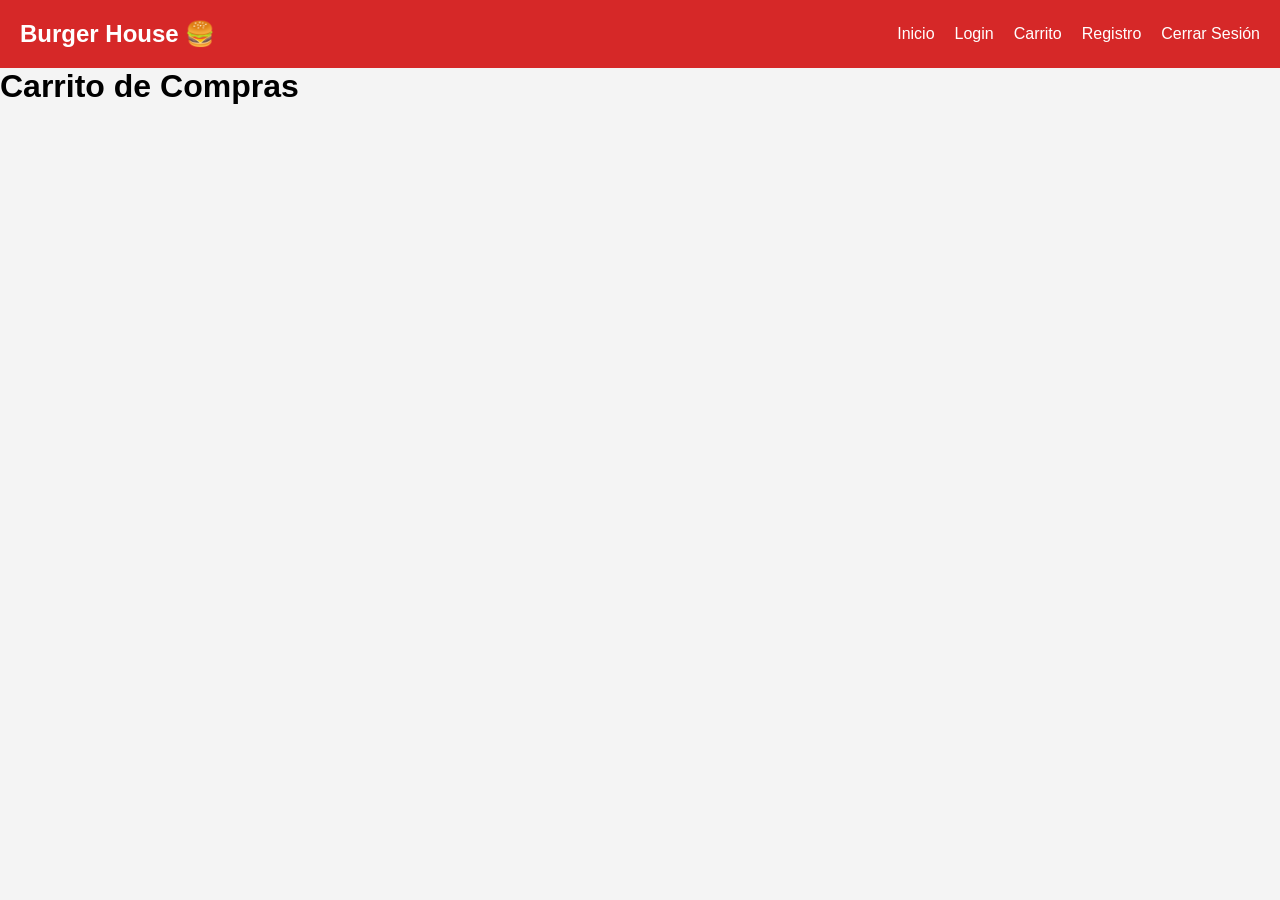
<file: carrito.html>
<!DOCTYPE html>
<html lang="es">

<head>
    <meta charset="UTF-8">
    <title>Carrito</title>
    <link rel="stylesheet" href="css/estilos.css">
</head>

<body>

    <div id="navbar"></div>

    <h1>Carrito de Compras</h1>

    <div id="carrito"></div>

    <script src="js/navbar.js"></script>
    <script src="js/carrito.js"></script>

</body>

</html>
</file>
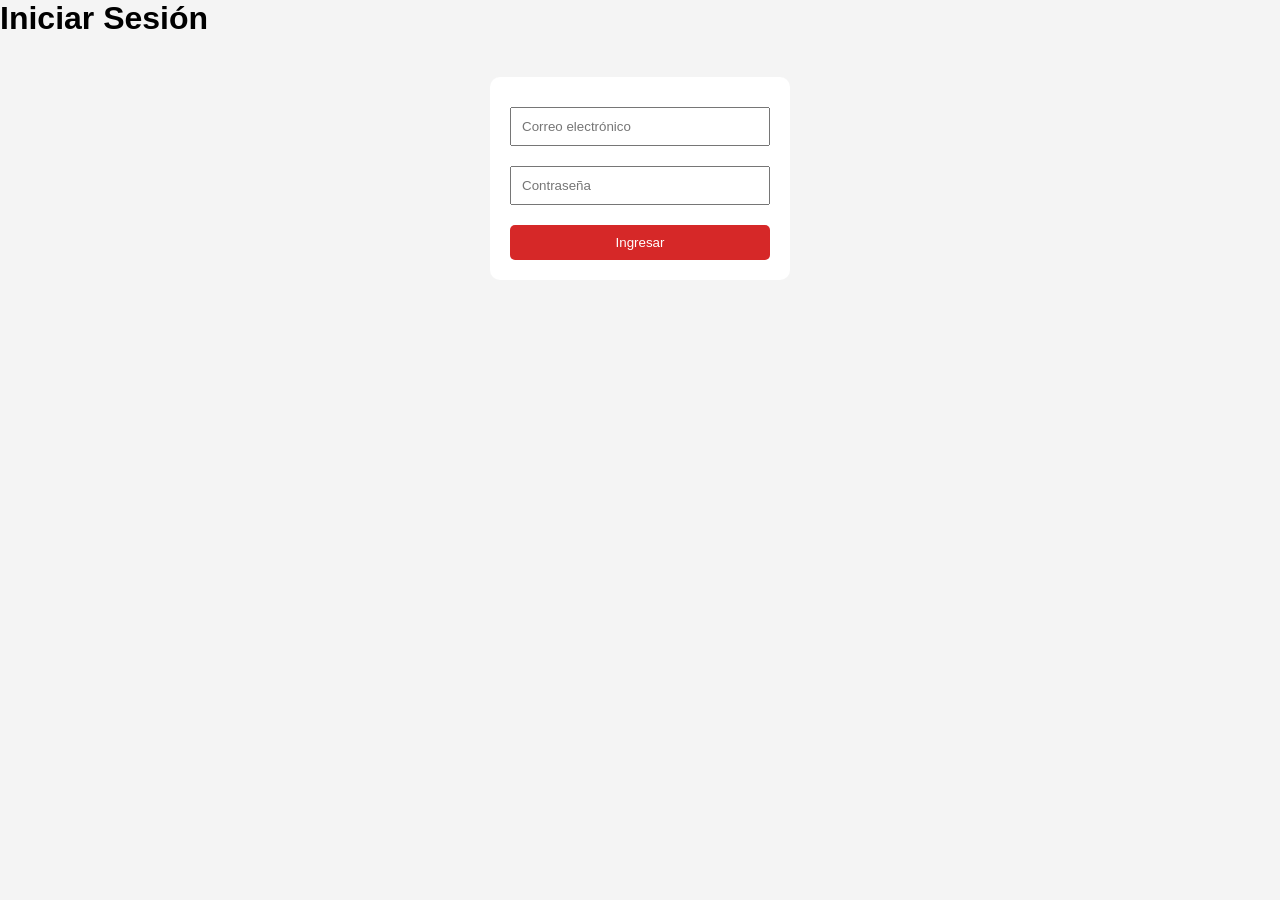
<file: login.html>
<!DOCTYPE html>
<html lang="es">

<head>
    <meta charset="UTF-8">
    <title>Login</title>

    <link rel="stylesheet" href="css/estilos.css">
</head>

<body>

    <h1>Iniciar Sesión</h1>

    <form>

        <input type="email" placeholder="Correo electrónico">

        <input type="password" placeholder="Contraseña">

        <button>Ingresar</button>

    </form>

</body>

</html>
</file>
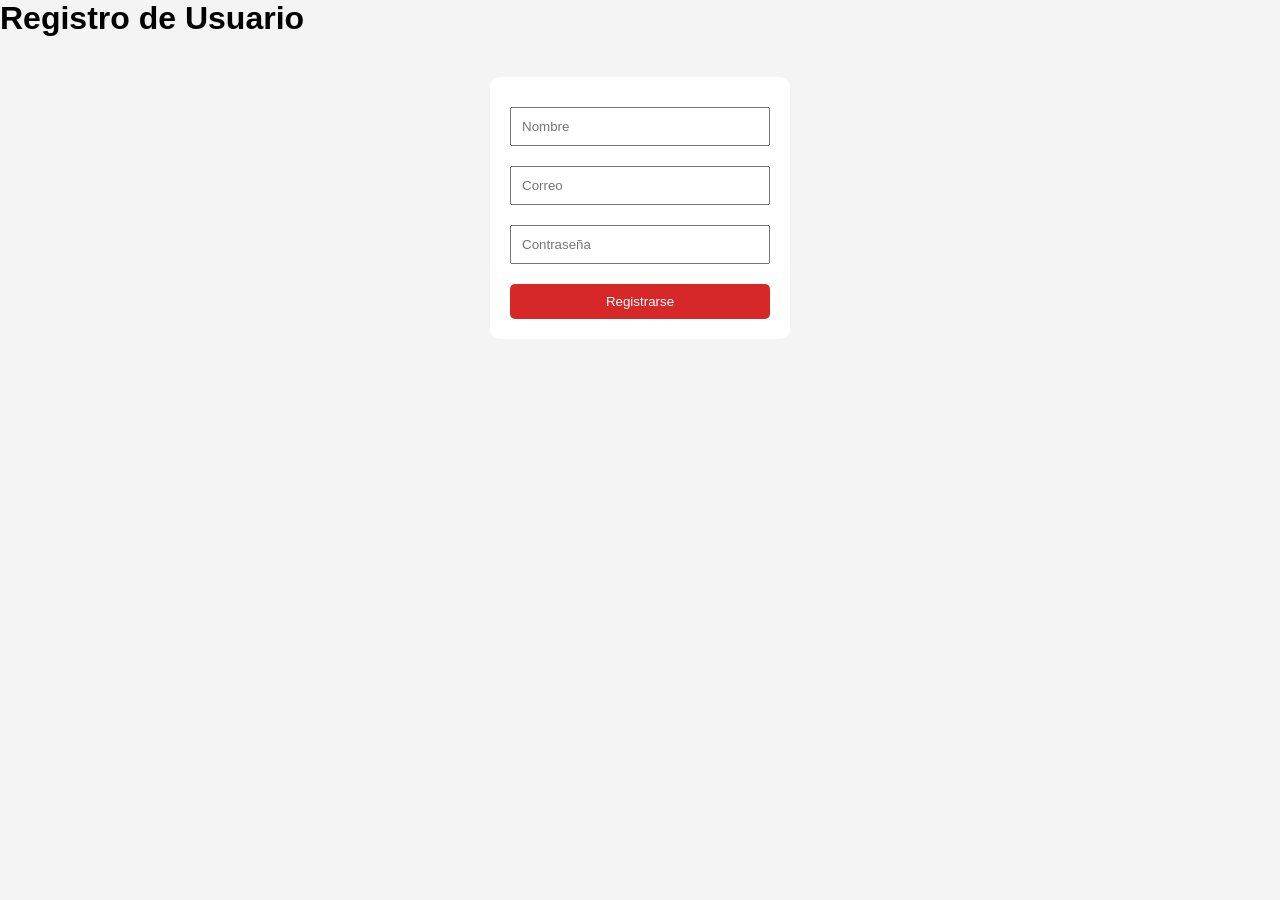
<file: registro.html>
<!DOCTYPE html>
<html lang="es">

<head>
    <meta charset="UTF-8">
    <title>Registro</title>

    <link rel="stylesheet" href="css/estilos.css">
</head>

<body>

    <h1>Registro de Usuario</h1>

    <form>

        <input type="text" placeholder="Nombre">

        <input type="email" placeholder="Correo">

        <input type="password" placeholder="Contraseña">

        <button>Registrarse</button>

    </form>

</body>

</html>
</file>
<file: css/estilos.css>
*{
    margin:0;
    padding:0;
    box-sizing:border-box;
}

body{
    font-family:Arial, sans-serif;
    background:#f4f4f4;
}

nav{
    background:#d62828;
    color:white;
    padding:20px;
    display:flex;
    justify-content:space-between;
    align-items:center;
}

nav ul{
    display:flex;
    list-style:none;
}

nav ul li{
    margin-left:20px;
}

nav a{
    color:white;
    text-decoration:none;
}

header{
    text-align:center;
    padding:40px;
}

.productos{
    display:flex;
    justify-content:center;
    gap:20px;
    flex-wrap:wrap;
}

.card{
    background:white;
    width:250px;
    padding:15px;
    border-radius:10px;
    text-align:center;
    box-shadow:0 0 10px gray;
}

.card img{
    width:100%;
    border-radius:10px;
}

button{
    margin-top:10px;
    width:100%;
    padding:10px;
    background:#d62828;
    color:white;
    border:none;
    border-radius:5px;
}

form{
    width:300px;
    margin:40px auto;
    background:white;
    padding:20px;
    border-radius:10px;
}

input{
    width:100%;
    margin:10px 0;
    padding:10px;
}
</file>
